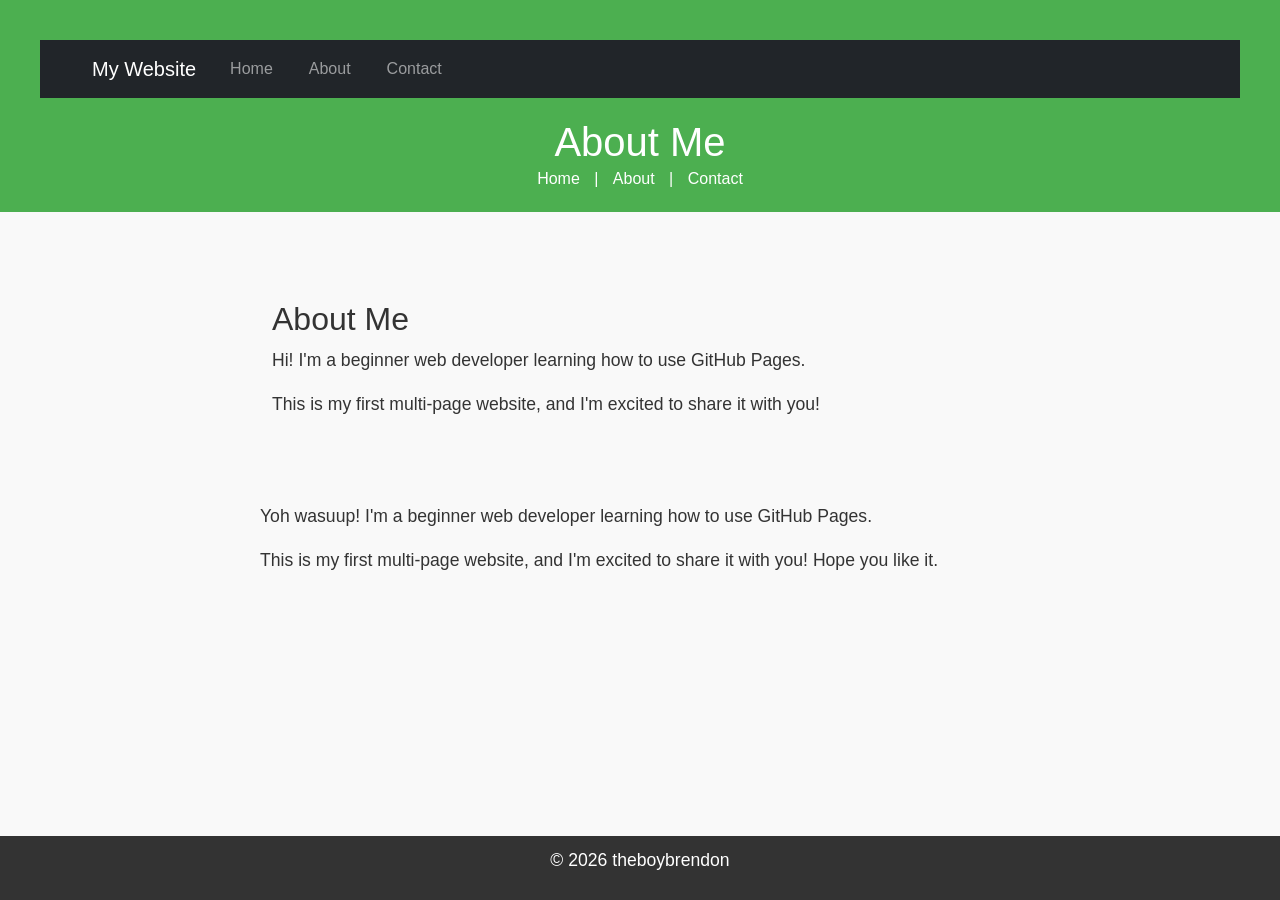
<file: about.html>
<!DOCTYPE html>

<html lang="en">

<head>
    <!-- Bootstrap CSS -->

<link href="https://cdn.jsdelivr.net/npm/bootstrap@5.3.0/dist/css/bootstrap.min.css" rel="stylesheet">

<meta charset="UTF-8">

<meta name="viewport" content="width=device-width, initial-scale=1.0">

<title>About Me</title>
<link rel="stylesheet" href="styles.css">
</head>

<body>

<header>
    <header>

<nav class="navbar navbar-expand-lg navbar-dark bg-dark">

<div class="container">

<a class="navbar-brand" href="index.html">My Website</a>

<button class="navbar-toggler" type="button" data-bs-toggle="collapse" data-bs-target="#navbarNav">

<span class="navbar-toggler-icon"></span>

</button>

<div class="collapse navbar-collapse" id="navbarNav">

<ul class="navbar-nav">

<li class="nav-item">

<a class="nav-link" href="index.html">Home</a>

</li>

<li class="nav-item">

<a class="nav-link" href="about.html">About</a>

</li>

<li class="nav-item">

<a class="nav-link" href="contact.html">Contact</a>

</li>

</ul>

</div>

</div>

</nav>

</header>

<h1>About Me</h1>

<nav>

<a href="index.html">Home</a> |

<a href="about.html">About</a> |

<a href="contact.html">Contact</a>

</nav>

</header>


<main>
    <main class="container my-5">

<h2>About Me</h2>

<p>Hi! I'm a beginner web developer learning how to use GitHub Pages.</p>

<p>This is my first multi-page website, and I'm excited to share it with you!</p>

</main>


<p>Yoh wasuup! I'm a beginner web developer learning how to use GitHub Pages.</p>

<p>This is my first multi-page website, and I'm excited to share it with you! Hope you like it.</p>

</main>


<footer>

<p>&copy; 2026 theboybrendon</p>

</footer>

<!-- Bootstrap JS and dependencies -->

<script src="https://cdn.jsdelivr.net/npm/@popperjs/core@2.11.6/dist/umd/popper.min.js"></script>

<script src="https://cdn.jsdelivr.net/npm/bootstrap@5.3.0/dist/js/bootstrap.min.js"></script>
</body>

</html>
</file>
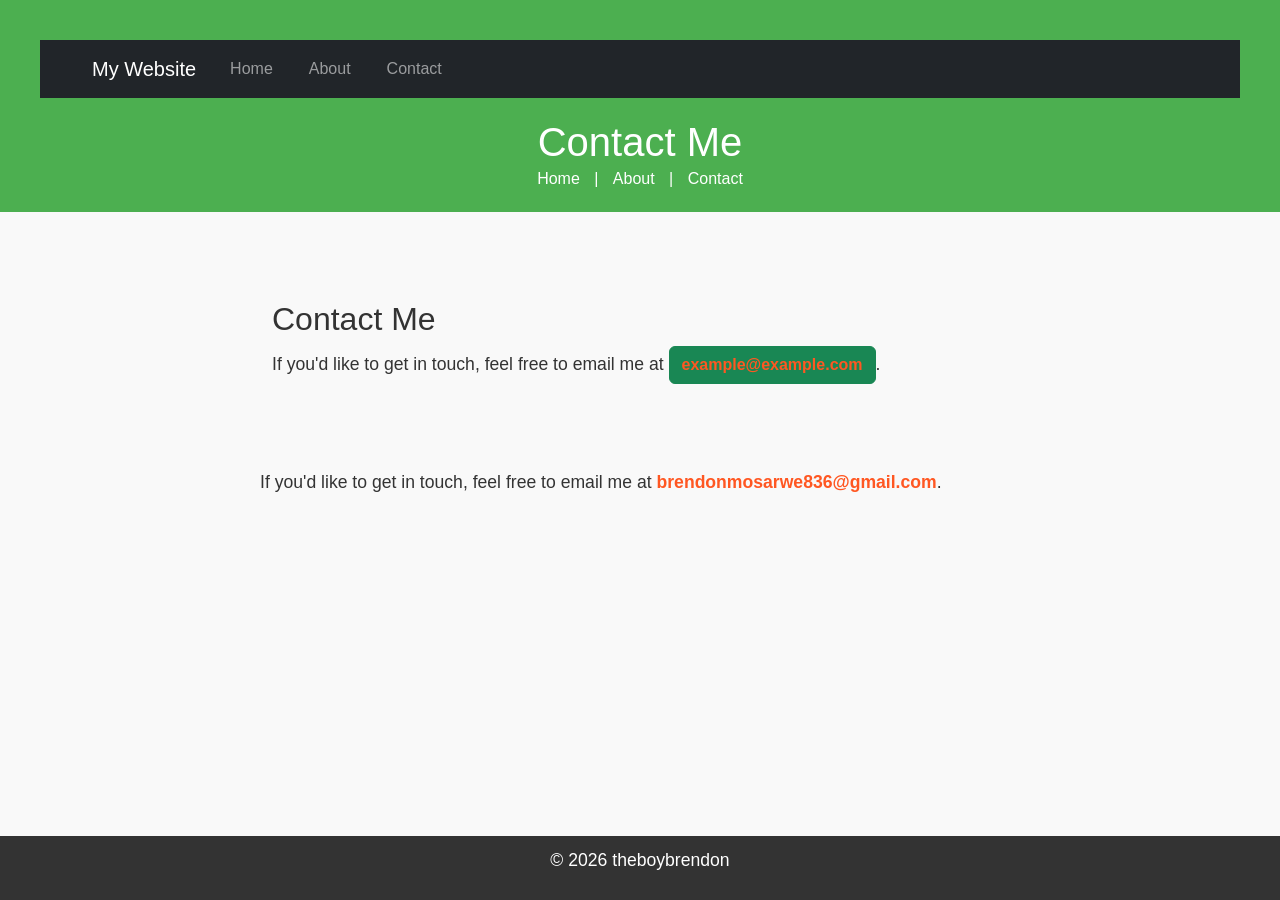
<file: contact.html>
<!DOCTYPE html>

<html lang="en">

<head>
    <!-- Bootstrap CSS -->

<link href="https://cdn.jsdelivr.net/npm/bootstrap@5.3.0/dist/css/bootstrap.min.css" rel="stylesheet">

<meta charset="UTF-8">

<meta name="viewport" content="width=device-width, initial-scale=1.0">

<title>Contact Me</title>
<link rel="stylesheet" href="styles.css">
</head>

<body>

<header>
    <header>

<nav class="navbar navbar-expand-lg navbar-dark bg-dark">

<div class="container">

<a class="navbar-brand" href="index.html">My Website</a>

<button class="navbar-toggler" type="button" data-bs-toggle="collapse" data-bs-target="#navbarNav">

<span class="navbar-toggler-icon"></span>

</button>

<div class="collapse navbar-collapse" id="navbarNav">

<ul class="navbar-nav">

<li class="nav-item">

<a class="nav-link" href="index.html">Home</a>

</li>

<li class="nav-item">

<a class="nav-link" href="about.html">About</a>

</li>

<li class="nav-item">

<a class="nav-link" href="contact.html">Contact</a>

</li>

</ul>

</div>

</div>

</nav>

</header>

<h1>Contact Me</h1>

<nav>

<a href="index.html">Home</a> |

<a href="about.html">About</a> |

<a href="contact.html">Contact</a>

</nav>

</header>


<main>
    <main class="container my-5">

<h2>Contact Me</h2>

<p>If you'd like to get in touch, feel free to email me at <a href="mailto:example@example.com" class="btn btn-success">example@example.com</a>.</p>

</main>

<p>If you'd like to get in touch, feel free to email me at <a href="mailto:bredonmosarwe836@gmail.com">brendonmosarwe836@gmail.com</a>.</p>

</main>


<footer>

<p>&copy; 2026 theboybrendon</p>

</footer>

<!-- Bootstrap JS and dependencies -->

<script src="https://cdn.jsdelivr.net/npm/@popperjs/core@2.11.6/dist/umd/popper.min.js"></script>

<script src="https://cdn.jsdelivr.net/npm/bootstrap@5.3.0/dist/js/bootstrap.min.js"></script>
</body>

</html>
</file>
<file: styles.css>
body {

font-family: Arial, sans-serif;

color: #333;

background-color: #f9f9f9;

margin: 0;

padding: 0;

line-height: 1.6;

}
header {

background-color: #4CAF50;

color: white;

padding: 20px;

text-align: center;

}


header h1 {

margin: 0;

}


nav a {

color: white;

text-decoration: none;

margin: 0 10px;

}


nav a:hover {

text-decoration: underline;

}
main {

padding: 20px;

max-width: 800px;

margin: 0 auto;

}


main img {

max-width: 100%;

height: auto;

display: block;

margin: 20px 0;

}
footer {

background-color: #333;

color: white;

text-align: center;

padding: 10px;

position: fixed;

bottom: 0;

width: 100%;

}
p {

font-size: 1.1em;

}


a {

color: #4CAF50;

text-decoration: none;

}


a:hover {

text-decoration: underline;

}
img {

border: 5px solid #4CAF50;

border-radius: 10px;

}
main a[href^="mailto:"] {

color: #ff5722;

font-weight: bold;

}
</file>
